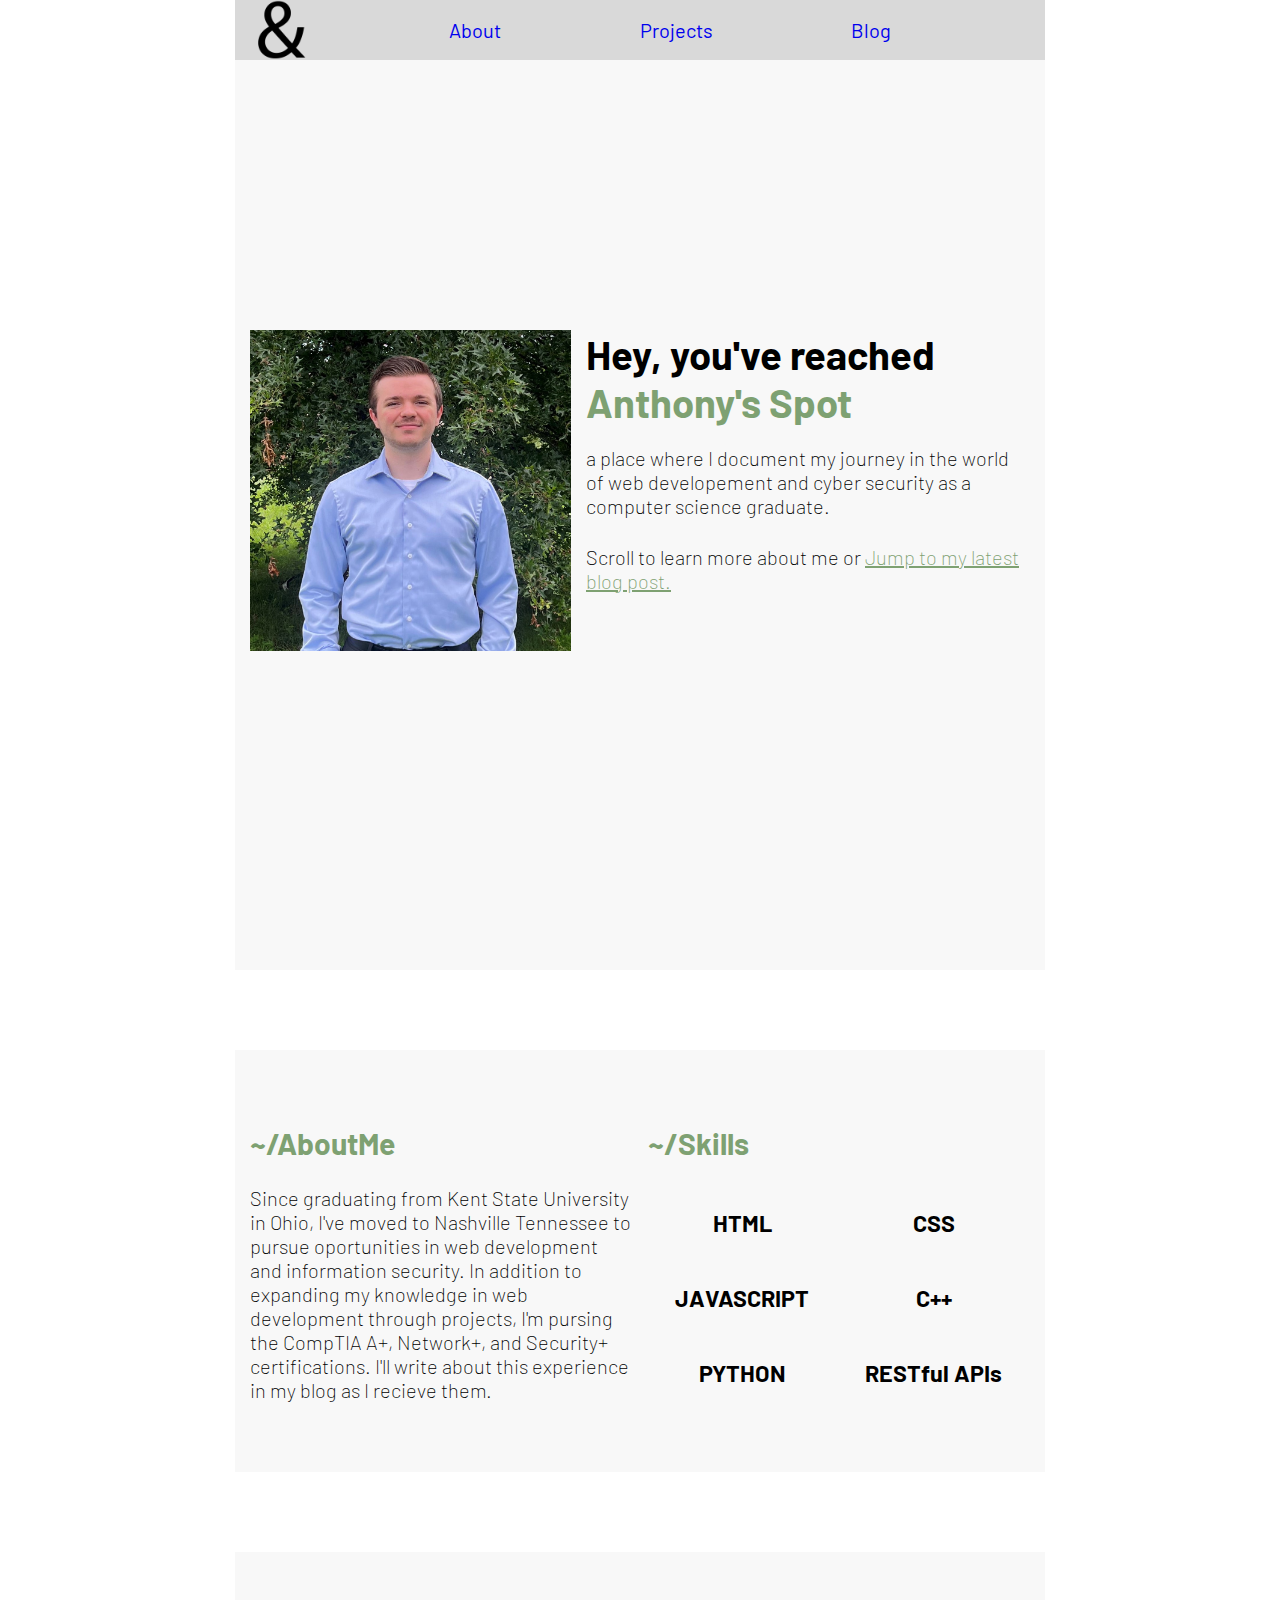
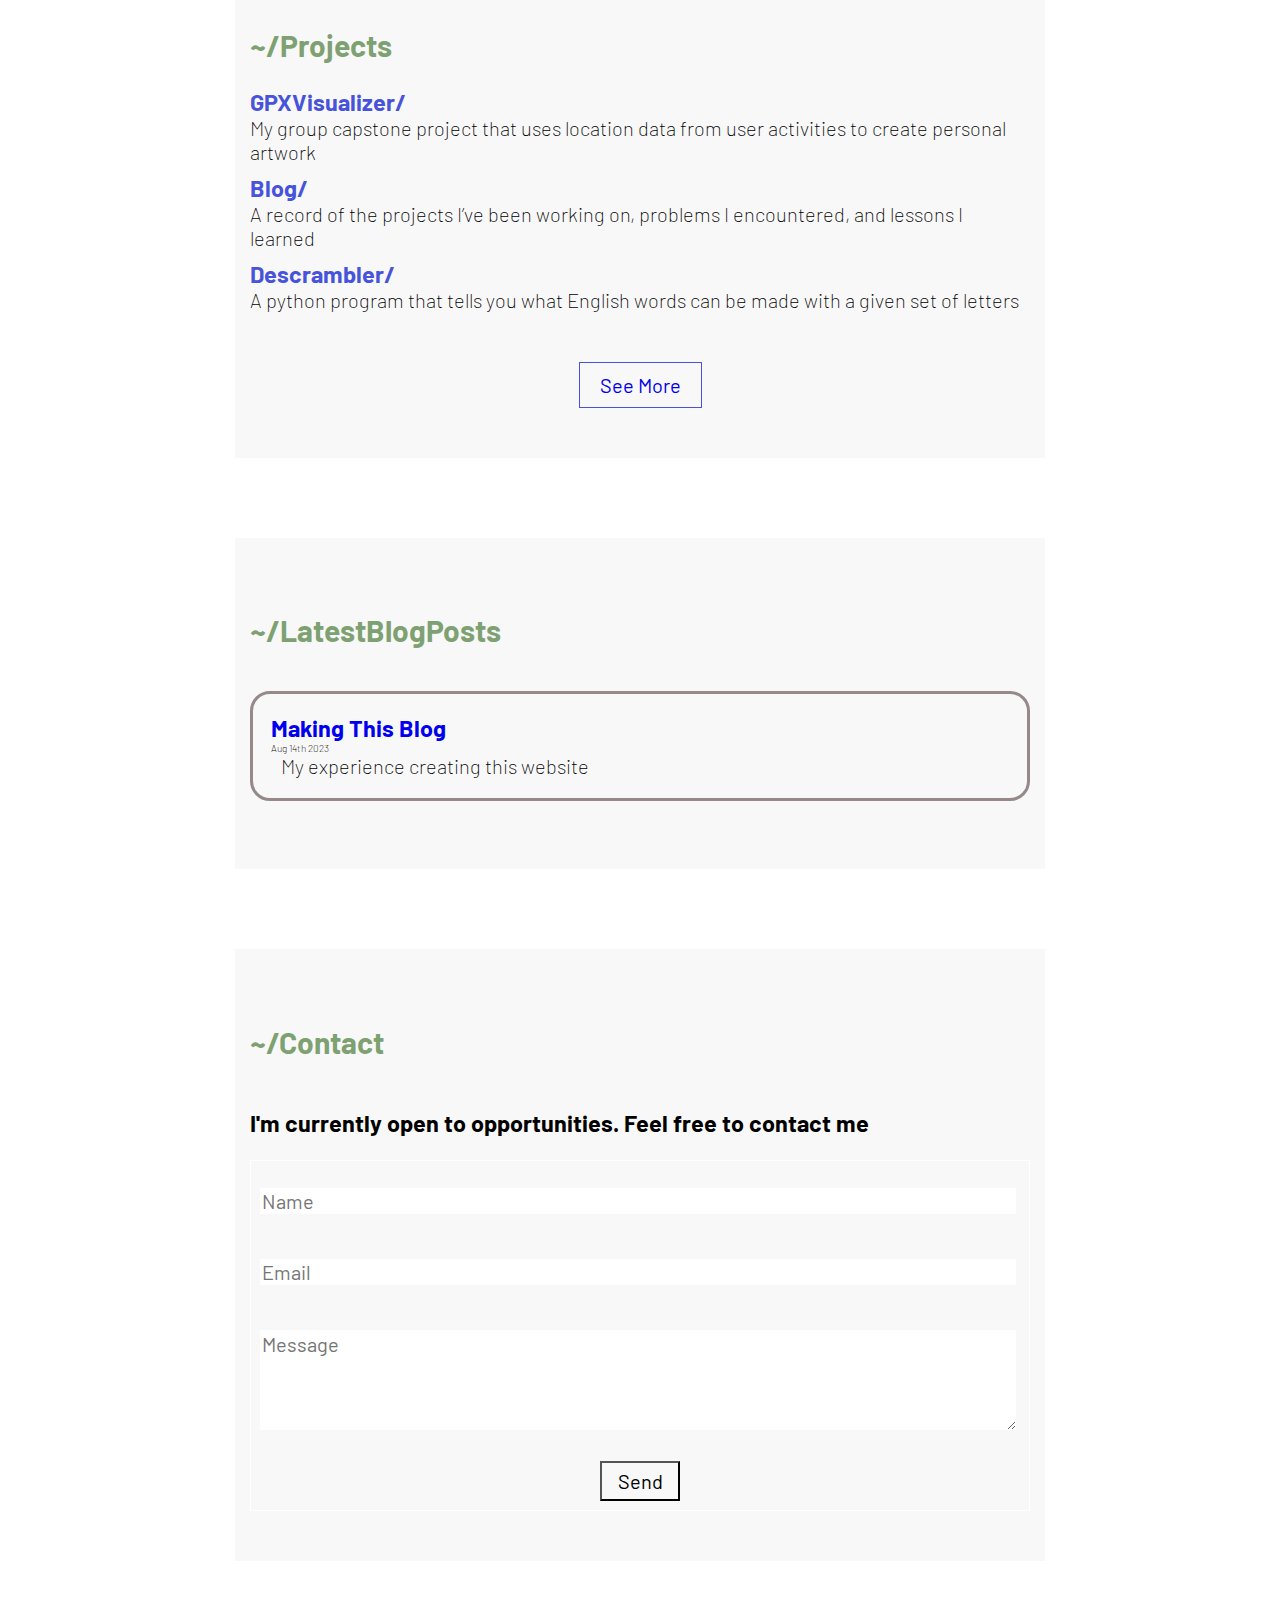
<file: index.html>
<!DOCTYPE html>
<html>
  <head>
    <title>Anthony Moore</title>
    <link href="/static/css/onepage.css" rel="stylesheet" />
    <link rel="preconnect" href="https://fonts.googleapis.com" />
    <link rel="preconnect" href="https://fonts.gstatic.com" crossorigin />
    <link rel="preconnect" href="https://fonts.googleapis.com" />
    <link rel="preconnect" href="https://fonts.gstatic.com" crossorigin />
    <link
      href="https://fonts.googleapis.com/css2?family=Barlow&display=swap"
      rel="stylesheet"
    />
    <meta name="viewport" content="width=device-width, initial-scale=1" />
  </head>
  <body>
    <div id="fixedBar">
      <content class="navButtons">
        <div style="width: 60px">
          <a href="/" class="removeDefaultStyle">
            <img src="/static/imgs/Ampersand.png" />
          </a>
        </div>
        <div class="navRight">
          <a href="#aboutMe">About</a>
          <a href="/Projects.html">Projects</a>
          <a href="https://amoor131.github.io/">Blog</a>
        </div>
      </content>
    </div>
    <!--Greeting-->
    <div class="section" id="splash">
      <div class="content">
        <div id="introPicContainer">
          <img src="static/imgs/AnthonyStanding.jpg" id="introPic" />
        </div>
        <div class="">
          <h1 class="title">
            Hey, you've reached
            <span class="greenText"> Anthony's Spot </span>
          </h1>
          <p>
            a place where I document my journey in the world of web developement
            and cyber security as a computer science graduate.
          </p>
          <p style="margin-top: 3vh">
            Scroll to learn more about me or
            <a
              href="https://amoor131.github.io/blog"
              class="greenText"
              id="jumpToBlog"
            >
              Jump to my latest blog post.
            </a>
          </p>
        </div>
      </div>
    </div>
    <!--AboutMe + Skills-->
    <div class="section" id="aboutMe">
      <div class="content">
        <div id="personalSummary">
          <h2 class="title greenText">~/AboutMe</h2>
          <p>
            Since graduating from Kent State University in Ohio, I've moved to
            Nashville Tennessee to pursue oportunities in web development and
            information security. In addition to expanding my knowledge in web
            development through projects, I'm pursing the CompTIA A+, Network+,
            and Security+ certifications. I'll write about this experience in
            <a>my blog</a> as I recieve them.
          </p>
        </div>
        <div id="skills">
          <h2 class="title greenText">~/Skills</h2>
          <div class="techSkills">
            <div class="techSkill">
              <h3>HTML</h3>
            </div>
            <div class="techSkill">
              <h3>CSS</h3>
            </div>
            <div class="techSkill">
              <h3>JAVASCRIPT</h3>
            </div>
            <div class="techSkill">
              <h3>C++</h3>
            </div>
            <div class="techSkill">
              <h3>PYTHON</h3>
            </div>
            <div class="techSkill">
              <h3>RESTful APIs</h3>
            </div>
          </div>
        </div>
      </div>
    </div>
    <!--Projects-->
    <div class="section" id="projects">
      <div class="content" id="projectsVert">
        <div>
          <h2 class="title greenText">~/Projects</h2>
          <!--OdenProjects-->
          <div class="project" id="Oden">
            <a href="/OdenProjects.html" class="blueText">
              <h3 class="projectTitle">OdenProjects/</h3>
            </a>
            <p class="description">
              A series of projects meant to demonstrate milestones in web
              development knowledge
            </p>
          </div>
          <!--GPXVisualizer-->
          <div class="project">
            <a href="https://gpxvis.com" class="projectTitles blueText">
              <h3 class="projectTitle">GPXVisualizer/</h3>
            </a>
            <p class="description">
              My group capstone project that uses location data from user
              activities to create personal artwork
            </p>
          </div>
          <!--Blog Project-->
          <div class="project">
            <a
              href="https://amoor131.github.io//blog"
              class="projectTitles blueText"
            >
              <h3 class="projectTitle">Blog/</h3>
            </a>
            <p class="description">
              A record of the projects I’ve been working on, problems I
              encountered, and lessons I learned
            </p>
          </div>
          <!--Descrambler-->
          <div class="project">
            <a
              href="https://amoor131.github.io/descrambler"
              class="projectTitles blueText"
            >
              <h3 class="projectTitle">Descrambler/</h3>
            </a>
            <p class="description">
              A python program that tells you what English words can be made
              with a given set of letters
            </p>
          </div>
        </div>
        <div class="seeMore">
          <a href="/Projects.html">See More</a>
        </div>
      </div>
    </div>
    <!--Blog-->
    <div class="section" id="blogLatestPosts">
      <div class="content" id="postsFlow">
        <h2 class="title greenText">~/LatestBlogPosts</h2>
        <div class="recentBlogPost">
          <h3 class="blogTitles">
            <a
              href="https://amoor131.github.io/Blog/MakingThisBlog"
              class="BlogTitle"
            >
              Making This Blog
            </a>
          </h3>
          <p class="blogPostDate">Aug 14th 2023</p>
          <p class="blogSpacing">My experience creating this website</p>
        </div>
      </div>
    </div>
    <!--Contact-->
    <div class="section" id="contact">
      <div class="content" id="contactVert">
        <h2 class="title greenText">~/Contact</h2>
        <h3>I'm currently open to opportunities. Feel free to contact me</h3>

        <form id="contactForm">
          <div>
            <strong class="formError">May not contain symbols</strong>
            <input
              type="text"
              id="name"
              name="name"
              required
              placeholder="Name"
            />
          </div>
          <div>
            <strong class="formError">Must include '@'</strong>
            <input
              type="email"
              id="email"
              name="email"
              required
              placeholder="Email"
            />
          </div>
          <div>
            <strong class="formError">Message may not be empty</strong>
            <textarea
              id="message"
              name="message"
              rows="4"
              required
              placeholder="Message"
            ></textarea>
          </div>

          <button type="submit" class="submit">Send</button>
        </form>
      </div>
    </div>
  </body>
</html>
</file>
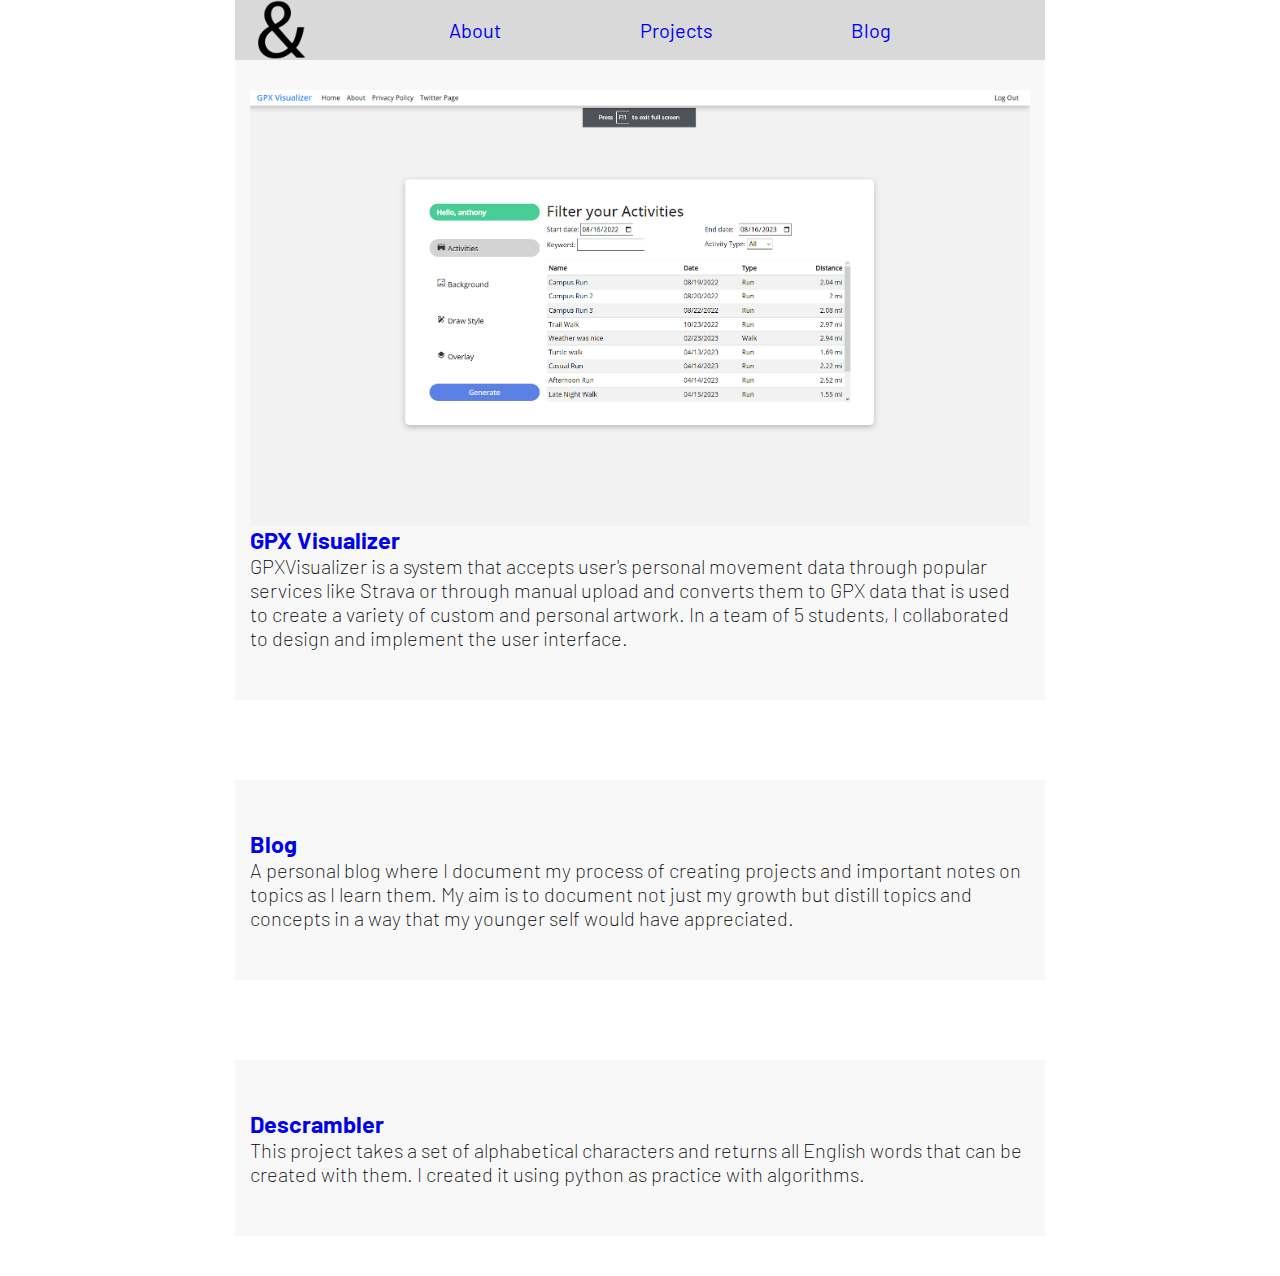
<file: Projects.html>
<!DOCTYPE html>
<html>
  <head>
    <title>Anthony's Oden Projects</title>
    <link href="/static/css/onepage.css" rel="stylesheet" />
    <link href="/static/css/projects.css" rel="stylesheet" />
    <link rel="preconnect" href="https://fonts.googleapis.com" />
    <link rel="preconnect" href="https://fonts.gstatic.com" crossorigin />
    <link rel="preconnect" href="https://fonts.googleapis.com" />
    <link rel="preconnect" href="https://fonts.gstatic.com" crossorigin />
    <link
      href="https://fonts.googleapis.com/css2?family=Barlow&display=swap"
      rel="stylesheet"
    />
    <meta name="viewport" content="width=device-width, initial-scale=1" />
  </head>
  <body>
    <div id="fixedBar">
      <content class="navButtons">
        <div style="width: 60px">
          <a href="/" class="removeDefaultStyle">
            <img src="/static/imgs/Ampersand.png" />
          </a>
        </div>
        <div class="navRight">
          <a href="./#aboutMe">About</a>
          <a href="/Projects.html">Projects</a>
          <a href="https://amoor131.github.io/blog">Blog</a>
        </div>
      </content>
    </div>
    <!--GPX Visualizer-->
    <div class="section">
      <div class="content">
        <div class="projectImage">
          <img src="/static/imgs/projects/GPXVis.png" />
        </div>
        <div class="projectTitles">
          <a href="https://gpxvis.com">
            <h3 class="projectTitle">GPX Visualizer</h3>
          </a>
        </div>
        <div>
          <p class="description">
            GPXVisualizer is a system that accepts user's personal movement data
            through popular services like Strava or through manual upload and
            converts them to GPX data that is used to create a variety of custom
            and personal artwork. In a team of 5 students, I collaborated to
            design and implement the user interface.
          </p>
        </div>
      </div>
    </div>
    <!--Blog-->
    <div class="section">
      <div class="content">
        <div class="projectImage">
          <img src="/static/imgs/projects/GPXVis.png" style="display: none" />
        </div>
        <div class="projectTitles">
          <a href="https://amoor131.github.io/blog">
            <h3 class="projectTitle">Blog</h3>
          </a>
        </div>
        <div>
          <p class="description">
            A personal blog where I document my process of creating projects and
            important notes on topics as I learn them. My aim is to document not
            just my growth but distill topics and concepts in a way that my
            younger self would have appreciated.
          </p>
        </div>
      </div>
    </div>
    <!--Descrambler-->
    <div class="section">
      <div class="content">
        <div class="projectImage">
          <img src="/static/imgs/projects/GPXVis.png" style="display: none" />
        </div>
        <div class="projectTitles">
          <a href="https://amoor131.github.io/descrambler">
            <h3 class="projectTitle">Descrambler</h3>
          </a>
        </div>
        <div>
          <p class="description">
            This project takes a set of alphabetical characters and returns all
            English words that can be created with them. I created it using
            python as practice with algorithms.
          </p>
        </div>
      </div>
    </div>
  </body>
</html>
</file>
<file: static/css/onepage.css>
/**/

/*navigation*/

#fixedBar{
    background-color:#d9d9d9;
    position:fixed;
    top: 0;
    width: 100%;
    height: 60px;
}

.navButtons{
    display:flex;
    flex-direction: row;
    width:100%;
    
}

.navRight{
    flex:4;
    display:flex;
    align-content: center;
    flex-wrap: wrap;
    justify-content: space-evenly;
}

.removeDefaultStyle{
    flex:1;
    width:60px;
    border: none;
    background-color: #00ffff00;
}

/*General*/

/*
*{
    border: 1px solid red;
}
*/

body{
    color:rgb(0, 0, 0);
    margin:0px;
    display: flex;
    flex-direction: column;
    align-content: center;
    justify-content: center;
    font-size:20px;
    font-family: 'Barlow', sans-serif;
}

img{
    max-width:100%;
    display:block;
}


h1{
    font-size:40px;
    margin:0px;
}

p{
    font-weight:200;
    margin-block:20px;
}

a{
    text-decoration:none;
    cursor: pointer;
}

.greenText{
    color:#7EA172;
}

.blueText{
    color: #4753DB;
}


.separator {
    border: none;
    border-top: 2px solid white;
    margin: 20px 0;
}

.section{
    display:flex;
    flex-direction: column;
    background-color:#f8f8f8;
    align-self:center;
    width:100%;
    margin-block:40px;
    padding-block:30px;
    /*box-shadow: 12px 12px 10px rgb(0 0 0 / 25%),
                -5px -5px 5px rgba(255, 255, 255, 0.25);*/
}


.section > .content{
    margin-block:20px;
    margin-inline:20px;
    display:flex;
    flex-direction: column;
}


.title{
    width:100%;
}

/*Greeting*/

#splash{
    height:80vh;
    padding-top:20vh;
}

#jumpToBlog{
    text-decoration: underline;
}

#introPicContainer{
    align-self: center;
}

#introPic{
    max-width:321px;
    max-height:321px;
}

/*AboutMe*/

#aboutMe{
    display:flex;
    flex-direction: column;
    background-color: none;
}

#personalSummary{
    flex:1;
}

/*Skills*/

#skills{
    flex:1;
    display:flex;
    flex-direction: column;
    margin-top:15px;
    align-content: ;
}

/*  these should be in grid form  */
.techSkills{
    display:grid;
    grid-template-rows: repeat(3,auto);
    grid-template-columns: repeat(2,auto);
    justify-items:center;
    align-content:space-evenly;
}
/*  these should flow vertically, could be grid  */
.techSkill{
    align-self:center;
}

/*Projects*/

#projects{
    background-color: none;
}

#projectsVert{
    display:flex;
    flex-direction: column;
    align-items: center;
    justify-items:center;

}

.verticalContent{
    display:flex;
    flex-direction: column;
}

.project{
    margin-bottom:10px;
}

.projectTitle{
    margin:0px;
}

.description{
    margin:0px;
}

#Oden{
    display:none;
}

.seeMore{
    display:flex;
    align-content:center;
    justify-content: center;
    margin-top:2em;
    padding-block:.5em;
    padding-inline:1em;
    border: 1px solid #4753DB;
    font-family: 'Barlow', sans-serif;
}

/*Blog*/

#blogLatestPosts{
    background-color: none;
}

#postsFlow{
    display:flex;
    flex-direction:column;
}

.recentBlogPost{
    border-radius: 20px;
    border: 3px solid #958989;
    margin-block:2vh;
    padding-inline:2vh;
    color: #000000;
    text-decoration: none;

}

.blogTitle{
    margin-top:20px;
    margin-bottom: 0px;
}

.blogTitles{
    margin-bottom:0px;
    margin-top:20px;
    color: #000000;
}

.blogPostDate{
    font-size: .5em;
    margin: 0px;
}

.blogSpacing{
    margin: 0px 0px 20px 10px;
}

/*Contact*/

#contact{
    background-color: none;
    margin-bottom:10vh;
}

#contactForm{
    display:flex;
    flex-direction: column;
    padding:1vh;
    border: 1px solid white;
}

#contactVert{
    display:flex;
    flex-direction: column;
}

/* Style autofill appearance for inputs */
input:-webkit-autofill,
input:-webkit-autofill:focus {
  -webkit-text-fill-color: aliceblue; /* Set text color to desired color */
  transition: background-color 5000s ease-in-out 0s; /* Prevent background color change */
}

#name, #email, #message{
    background-color: none;
    border:none;
    color:rgb(22 22 22);
    margin-block:2vh 3vh;
    width:99%;
    min-height:auto;
    font-size: 1em;
    font-family: 'Barlow', sans-serif;
}

#name:focus, #email:focus, #message:focus{
    border: none;
    outline:none;
}

#message{
    height:fit-content;
}

/* */
.formError{
    display: none;
    color: #503030;
}

.submit{
    width: 4em;
    height: 2em;
    align-self:center;
    background:none;
    font-size:inherit;
    font-family: 'Barlow', sans-serif;
}

@media (max-width:360px){
    #introPicContainer{
        width:90vw;
    }
    #introPic{
        width:90vw;
    }
    .techSkills{
        grid-template-columns:repeat(1,auto);
    }
}

@media (min-width:701px){
    #fixedBar{
        display:flex;
        background-color:#d9d9d9;
        max-width:780px;
        align-self:center;
        padding-inline:15px;
    }

    #splash{
        height:100vh;
        padding-top:0vh;
        justify-content: center;
    }
    
    #introPicContainer{
        margin-right:15px;
    }

    .section{
        max-width:810px;
    }

    .section > .content{
        flex-direction: row;
        margin-inline:15px;
    }
    #welcome{
        margin-left:15px;
        max-width:435px;
    }
    .content:last-child{
        margin-left:15px;
    }

    #skills{
        margin-top:0px;
        margin-left:15px;
    }

}
</file>
<file: static/css/projects.css>
@media(min-width:701px){
    .section > .content{
        flex-direction: column;
    }
}
</file>
